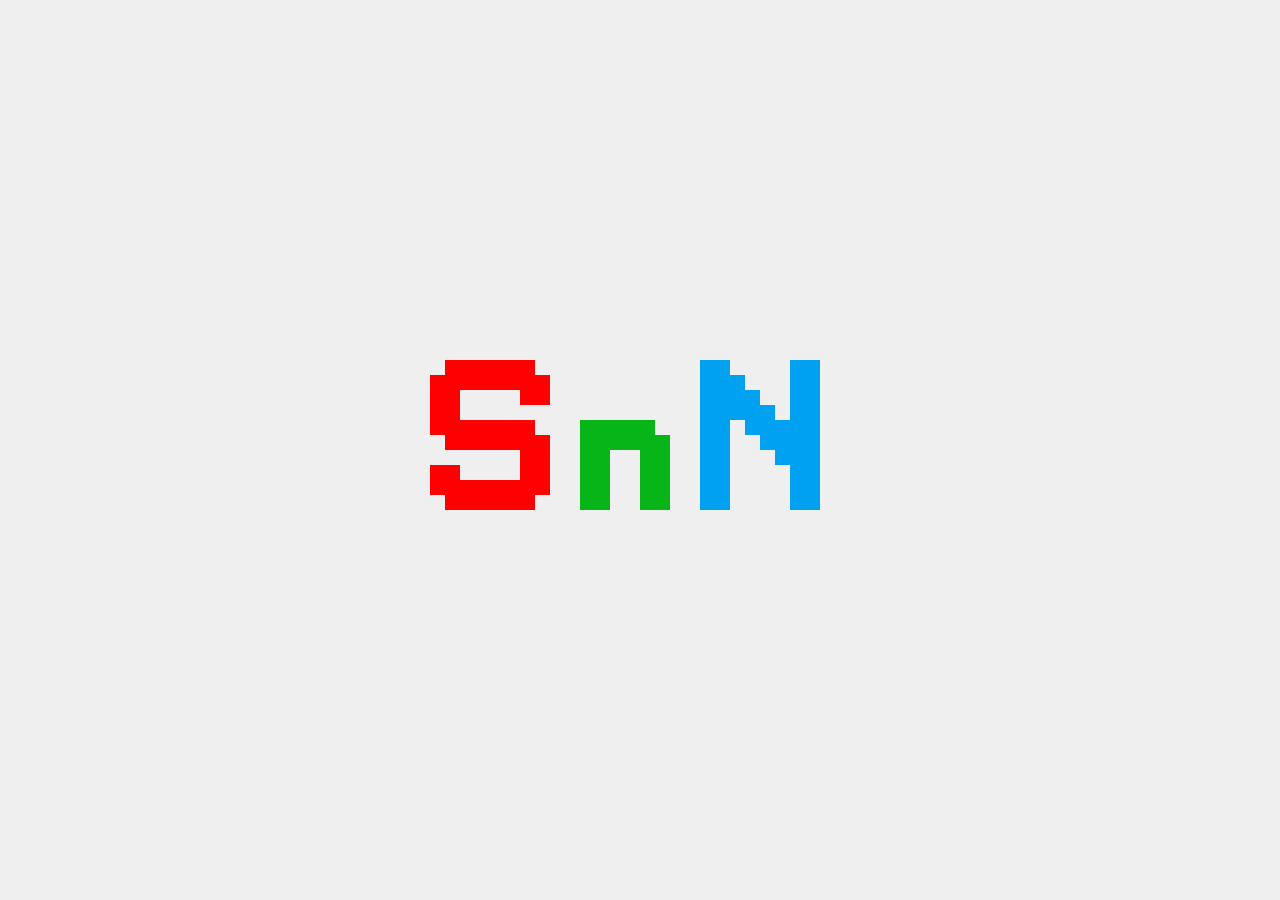
<file: index.html>
<html>
  <head>
    <title>SnN</title>
    <style>
      body {
        background-color: #efefef;
      }
      .snn {
        position: absolute;
        margin: auto;
        top: 0;
        right: 0;
        bottom: 0;
        left: 0;
        width: 480px;
        height: 240px;
        background: url("[data-uri]");
      }
      .snn:hover {
        background: url("[data-uri]");
      }
      .snn:active {
        background: url("[data-uri]");
      }
    </style>
  </head>
  <body>
    <a href="/subway">
      <div class="snn"></div>
    </a>
  </body>
</html>
</file>
